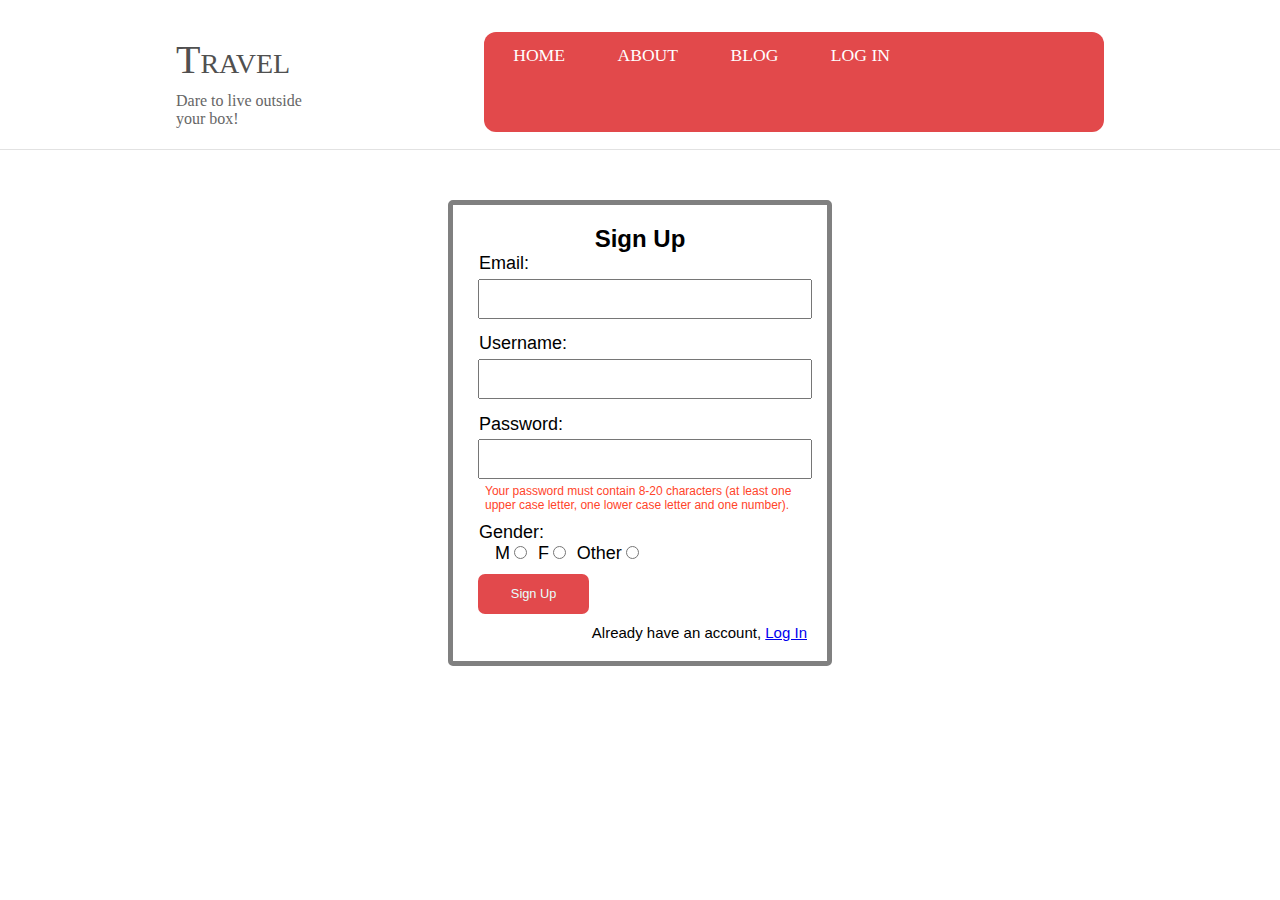
<file: Projekti_Web/signUp.html>
<!DOCTYPE html>
<html lang="en">

<head>
    <title>Sign Up</title>
    <meta name="viewport" content="width=device-width, initial-scale=1.0">
    <meta url="signUp.php">
    <link rel="stylesheet" href="css/reset.css">
    <link rel="stylesheet" href="css/style.css">
    <link rel="stylesheet" href="css/signUp.css">
    <script type="text/javascript" src="js/signUp.js"></script>

    <script src="http://ajax.googleapis.com/ajax/libs/jquery/1.10.1/jquery.min.js"></script>

</head>

<body>
    <!-- HEADER -->
    <header>
        <div class="navigation">
            <nav>
                <div class="header-text">
                    <span class="composition-text">
                        Travel
                    </span>

                    <span class="left-text">
                        Dare to live outside your box!
                    </span>
                </div>
                <i class="fa fa-bars menu-toggle"></i>
                <ul>
                    <li><a href="index.html">HOME</a></li>
                    <li><a href="about.html" target="_self">ABOUT</a></li>
                    <li><a href="blog.html" target="_self">BLOG</a></li>

                    <li><a href="loginPage.php" target="_self">LOG IN</a></li>

                </ul>
            </nav>
        </div>
    </header>
    <!-- //HEADER -->

    <!-- CONTENT -->
    <div class="content-form">
        <form action="signUp.php" method="POST" id="myForm" name="save">
            <!-- onsubmit="return checkMatching(this)" -->
            <h2 class="form-title">Sign Up</h2>

            <div>
                <label>Email:</label>
                <input type="email" name="email" class="required" required>
            </div>
            <div>
                <label>Username:</label>
                <input type="text" name="emri" class="required" required>
                <keygen name="key" autofocus form="myForm" keytype="rsa">
            </div>
            <div>
                <!-- Use regex for password validation -->
                <label>Password:</label>
                <input type="password" id="password" name="password" pattern="^(?=.*\d)(?=.*[a-z])(?=.*[A-Z]).{8,20}$"
                    class="required" required>
                <span toggle="#password" class="fa fa=fw fa eye field-icon toggle-password"></span>
                <p style="font-size: 12px; text-align: left; padding-left: 1em; color: #ff442a;"> Your password must
                    contain 8-20 characters (at least one upper case letter, one lower case letter and one number).</p>
            </div>
            <!-- <div>
                <label>Confirm Password:</label>
                <input type="password" name="password2"
                    class="required" required>
            </div> -->
            <div>
                <label>Gender:</label>
                <div class="gender">
                    <label>M</label>
                    <input type="radio" name="gender" required value="M">
                    <label>F</label>
                    <input type="radio" name="gender" value="F">
                    <label> Other</label>
                    <input type="radio" name="gender" value="O">
                </div>
            </div>


            <div>
                <button type="submit" name="save">Sign Up</button>
            </div>
            <p>Already have an account, <a href="loginPage.php">Log In</a> </p>
        </form>
    </div>

    <!-- <script src="js/header.js"></script> -->
    <!-- <script src="js/newyork.js"></script> -->

</body>

</html>
</file>
<file: Projekti_Web/css/style.css>
html, body{
    font-family: 'Trebuchet MS', 'Lucida Sans Unicode', 'Lucida Grande', 'Lucida Sans', sans-serif;
    background-color: #ffffff;
    width:100%;
    /* padding: 0em 5em; */
}
*{
    box-sizing: border-box;
}

 /* header{
    max-width:100%;
    margin: auto;
    padding: 0em 5em;
    width: 100%;
    border-bottom: 1px solid #e2e2e2;
}  */
header
{
    height:150px;
    width: 100%;
}
header .navigation{
    width: 100%;
    height: 150px;
    /* position: fixed;
    z-index: 1; */
    /* border: 1px solid red; */
}

header .admin {
    width: 100%;
    height: 150px;
    margin-bottom: 500px;
}

header nav{
    /* background-color: red ; */
    padding: 2em 11em;
    display: flex;
    align-items: center;
    width: 100%;
}

header ul{
    float: right;
    margin-left:180px;

    padding-top: 13px;
     padding-left: 5px;
    list-style: none;
    width: 100%;
    height: 100px;

    /* border: 1px solid red; */
    background-color:#E2494B;
    /* padding: 1rem 1rem; */
    border-radius:12px;
}

/*header ul li{
float: left;
}*/

header ul li a {
   /* display: block;*/

    padding: 5px;

    font-size:1.1rem;
    text-decoration: none;
    font-family: Georgia, 'Times New Roman', Times, serif;
    color:white;
    padding: 1rem 1rem;
   /* margin-left: 200px;*/
    border-radius:12px;
}


header ul li {
  display: inline;
  padding: 0 8px;
  padding-top: 10px; 
  
}


header .menu-toggle{
    display: none;
}


header a{
    text-decoration: none;
    color:white;
    /*padding: 0em 1em;*/
    font-family: Georgia, 'Times New Roman', Times, serif;
    font-size: small;
}

header ul li a:hover{
    color:#ee9395;
    font-family: Georgia, 'Times New Roman', Times, serif;
    transition: 0.3s;
}

header .login{
  margin-left: 30px;
}


.left-text{
    font-size:12pt;
    color:#666666;
}

/**/

.centered-text-style {
height:133px;
text-align: center;
display:inline-block;
line-height: 35px;
font-size:22pt;
overflow-x: auto;
font-family:Georgia, 'Times New Roman', Times, serif; 
font-style:italic;
color: #333333;
padding: 0 4.7em;
}

@media only screen and (max-width: 970px) {
    * {
      grid-template-columns: repeat(2, 1fr);
    }
  
    header {
      height: 20rem;
    }
  
    
  }

.slider-holder
{
    width: 960px;
    height: 426px;
    margin-left: auto;
    margin-right: auto;
    margin-top: 0px;
    text-align: center;
    overflow: hidden;
}
  .navigation {
    justify-content: center;
    float:left;
    height: 133px;
    border-bottom: 1px solid #e2e2e2;
    
  }


.dropdown-content {

  display: none;
  position: absolute;

  background-color: #f9f9f9;
  width: 25%;
  height: 350px;
  border-radius: 12px;
  right: 105px;
  box-shadow: 0px 8px 16px 0px rgba(0,0,0,0.2);
  z-index: 1;
}


.dropdown:hover .dropdown-content {
 
  display: block;
}
.row{
   
  width: 100%;
  height: 100%;
  padding: 10px;
  background-color: white;
  border-radius: 12px;

}

.column {
  float: left;
 
  padding: 10px;
 
  height: 240px;
}

.column a {
  float: none;
  color: black;
  padding: 16px;
  text-decoration: none;
  display: block;
  text-align: left;
}

.column a:hover {
  background-color: #ddd;
}


.inputStyle_1{
  width: 100%;
  background-position: 10px 10px;
  background-size: 30px;
  background-repeat: no-repeat;
  font-size: 16px;
  padding: 14px 20px 12px 45px;
  border: 1px solid #ddd;
  margin-top: 10px;

}


.inputStyle_2{
  box-sizing: border-box;
  font-size: 12.4px;
  color: #666666 ;
  width: 100%;
  padding: 14px 0px 12px 11px;
  border: 1px solid #ddd;
  margin-top: 10px;
}


.inline{
  display: inline-block;

  margin-top: 10px; 
 
}

input[name=search]{
    background-color: #E2494C;
    border: none;
    border-radius: 7px;
    color: #E7FFFD;
    font-size: 0.7em;
    text-decoration: none;
    cursor: pointer;
    width: 33.3%;
    height: 35px;
    position: relative;
    left: 68%;
    top: 20px;
}
input[name=search]:hover{
    background-color: rgb(228, 116, 118);
    transition: 0.5s;
}













/*------------------------------------------*/




  .header-text {
    display: grid;
    font-family: Georgia, 'Times New Roman', Times, serif;
  }
  .composition-text {
    font-style: regular;
    color: #505050;
    font-size: 30pt;
    text-transform: capitalize;
    font-variant: small-caps;
    margin-bottom: 9px;
  }
  .left-text{
    font-size:12pt;
    color:#666666;
}

  .just-text{
   font-style: regular;
    color: #505050;
    font-size: 15pt;
}

/* // HEADER*/




/* FOOTER */

footer{
    
    background-color: #E2E2E2 ;
    color: #9A9A9A;
    height: 400px;
    position: relative;
    width: 100%;
    /* padding: 0 5em; */
    /* margin: 0 50px 0 50px; */
}
.footer{
    margin: 0.5em 9em;
}
footer .footer-content{
    height: 350px;
    display: grid;
    grid-template-columns: 50% 25% 25%;
    /* border: 1px solid blue; */
}

footer .footer-content h2{
    font-size: 0.8em;
    font-weight: lighter;
    color: #000000;
    padding: 20px 0 18px 0;
}

/* footer blog */
footer .footer-content .blog{
    padding: 20px 0 0 10px;
    margin-left: 25px;
    width: 100%;
    display: block;
}
.details{
    display: inline-block;
    padding: 1em;
    margin: 0  1.5em;
}
footer .footer-content .blog img{
    border: #919191 solid 1px;
    padding: 0.2em;
    float: left;
    margin-right: 1rem;
}
footer .footer-content .blog h4{
    color: #E2494C;
    font-size: 0.75em;
    margin-top: 7px;
    padding-left: 20px;
    text-transform: uppercase;
}
footer .footer-content .blog a{
    text-decoration: none;
}

footer .footer-content .blog p{
    font-size: 0.7em;
    line-height: 1.5em;
    color: #9A9A9A;
}

/* footer details */
footer .footer-content .details{
    padding: 20px 10px;
    /* grid-column: 3; */
}
footer .footer-content .details ul{
    list-style: none;
    font-size: 0.7em;
    margin: 0;
    padding: 0px 0px 0px 7px;
    line-height: 1.3em;
    
}
footer .footer-content .details ul li a{
    text-decoration: none;
    color: #E2494C;
}


/* footer bottom/copyright */
 footer div.footer-bottom{
    font-size: 0.7em;
    height: 40px;
    width: 100%;
    position: relative;
    top: 0px;
    bottom: 0;
    background-color: #E2E2E2;
    padding-top: 30px;
    border-top: 1px solid rgb(184, 182, 182);
    border-top-style: ridge;

}


/* media queries */
@media only screen and(max-width:750px){
    header ul{
         /* float:right; */
        margin:0px;
        padding: 0px;
        list-style: none;
        border: 1px solid red;  
        padding: 1rem 1rem;
        border-radius:12px; 
        width: 100%;
        background-color:#E2494B;
    }

    header ul li{
        width:100%
        /* //??? */
    }

    header .logo{
        float:left;
        margin-bottom: 9px; 
        border:1px solid red;
         height:inherit; 
    }

}

@media only screen and (max-width:1003px){
    header ul{
        margin-top:20px;
    }
}

footer p#copy{
    position: absolute;
    left: 30px;
    top: 15px;
}

footer p#template{
    position: absolute;
    right: 3em;
    top: 15px;
}

/* //FOOTER */
</file>
<file: Projekti_Web/css/signUp.css>
.content-form form input[type=text], input[type=password], input[type=email] {
    width: 100%;
    height:40px;
    padding-left: 0.7em;
    margin: 0.35em;
}

.content-form{
    width: 30%;
    margin: 50px auto;
    padding: 20px;
    background-color:white;
    border-radius: 5px;
    border-width: thick;
    border: 5px solid gray;
}



.content-form .form-title{
    text-align: center;
}

.content-form form div{
    margin-bottom: 10px;
}

.content-form form div label{
    font-size: 18px;
    padding: 0;
    margin-left: 6px;
}

.content-form form button{
    background-color: #E2494C;
    border: none;
    border-radius: 7px;
    color: #E7FFFD;
    font-size: 0.8em;
    text-decoration: none;
    cursor: pointer;
    width: 33.3%;
    height:40px;
    margin:0 5px;
}

/* .gender input[type=radio]{
    display: block;
}*/

.gender{
    padding-left: 1em;
} 

.content-form form button:hover{
    background-color: rgb(228, 116, 118);
    transition: 0.5s;
}

p{
    font-weight: lighter;
    font-size: 15px;
    text-align: right;
}

/* fa fa-eye icon */
.field-icon {
    float: right;
    margin-left: -30px;
    margin-top: -25px;
    position: relative;
    z-index: 2;
  }

.error{
    border:1px solid red;
}

#android{
    padding: 2px 1px 1px 9px;
}

#notRobot,#notRobot2{
    width: 70px;
    height: 70px;
    border: 1px solid gray;
    display: inline-block;
    margin: 10px 0 0 10px;
}
</file>
